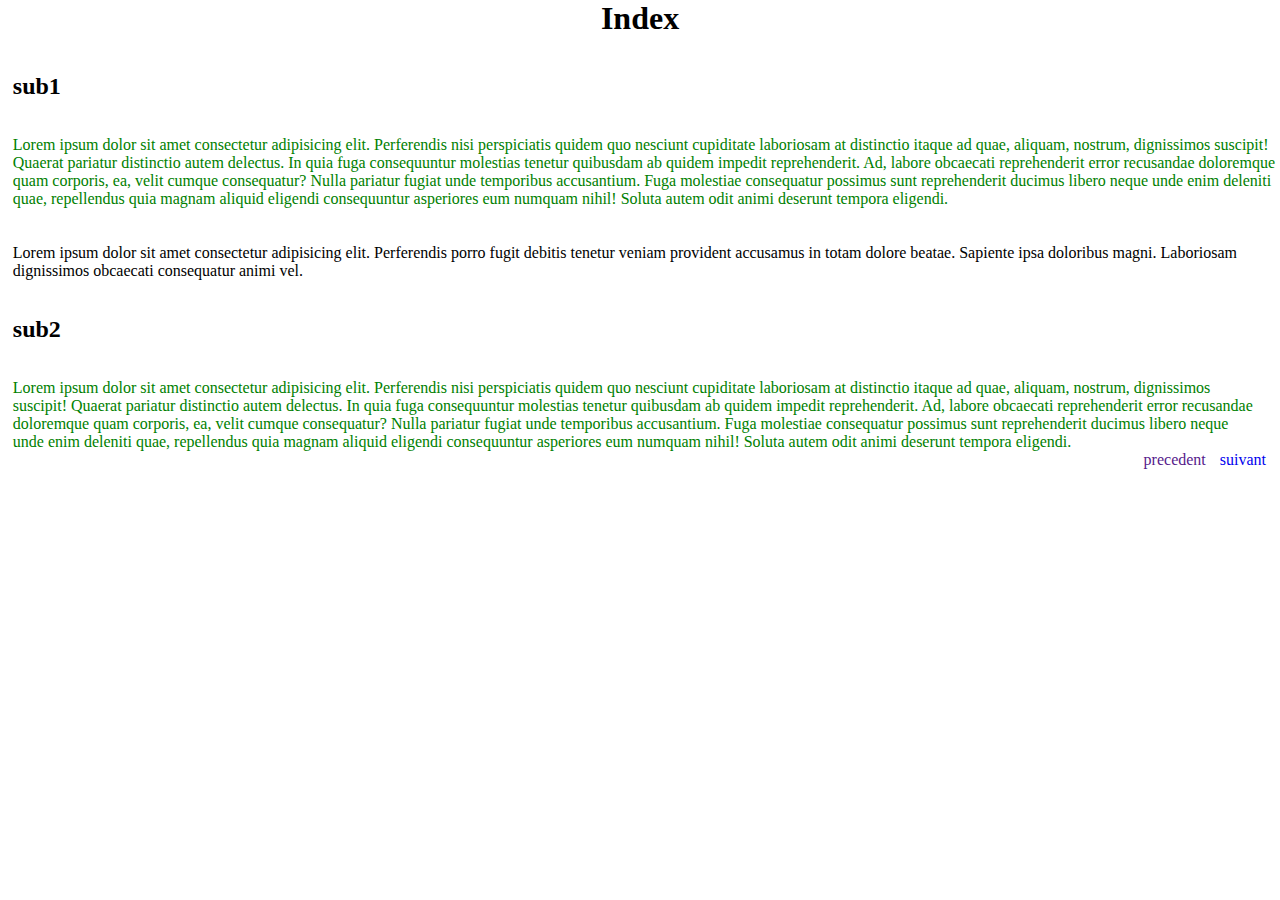
<file: index.html>
<!DOCTYPE html>
<html lang="en">
<head>
    <meta charset="UTF-8">
    <meta name="viewport" content="width=device-width, initial-scale=1.0">
    <title>Document</title>
    <link rel="stylesheet" href="style.css">
</head>
<body>
    <h1 id="index" class="text-center">Index</h1>
    <section>
        <h2 class="space-y-2 ml-1 space-y-1">sub1</h2>
        <p class="ml-1">
            Lorem ipsum dolor sit amet consectetur adipisicing elit. Perferendis nisi perspiciatis quidem quo nesciunt cupiditate laboriosam at distinctio itaque ad quae, aliquam, nostrum, dignissimos suscipit! Quaerat pariatur distinctio autem delectus.
            In quia fuga consequuntur molestias tenetur quibusdam ab quidem impedit reprehenderit. Ad, labore obcaecati reprehenderit error recusandae doloremque quam corporis, ea, velit cumque consequatur? Nulla pariatur fugiat unde temporibus accusantium.
            Fuga molestiae consequatur possimus sunt reprehenderit ducimus libero neque unde enim deleniti quae, repellendus quia magnam aliquid eligendi consequuntur asperiores eum numquam nihil! Soluta autem odit animi deserunt tempora eligendi.
        </p>
        <p class="ml-1 space-y-2">Lorem ipsum dolor sit amet consectetur adipisicing elit. Perferendis porro fugit debitis tenetur veniam provident accusamus in totam dolore beatae. Sapiente ipsa doloribus magni. Laboriosam dignissimos obcaecati consequatur animi vel.</p>
        <h2 class="space-y-2 ml-1 space-y-1">sub2</h2>
        <p class="ml-1 mx-1">
            Lorem ipsum dolor sit amet consectetur adipisicing elit. Perferendis nisi perspiciatis quidem quo nesciunt cupiditate laboriosam at distinctio itaque ad quae, aliquam, nostrum, dignissimos suscipit! Quaerat pariatur distinctio autem delectus.
            In quia fuga consequuntur molestias tenetur quibusdam ab quidem impedit reprehenderit. Ad, labore obcaecati reprehenderit error recusandae doloremque quam corporis, ea, velit cumque consequatur? Nulla pariatur fugiat unde temporibus accusantium.
            Fuga molestiae consequatur possimus sunt reprehenderit ducimus libero neque unde enim deleniti quae, repellendus quia magnam aliquid eligendi consequuntur asperiores eum numquam nihil! Soluta autem odit animi deserunt tempora eligendi.
        </p>
    </section>
    <div id="pagination">
        <a href=""class="space-y-1" >precedent</a>
        <a href="./page1.html">suivant</a>
    </div>
   
   
</body>
</html>
</file>
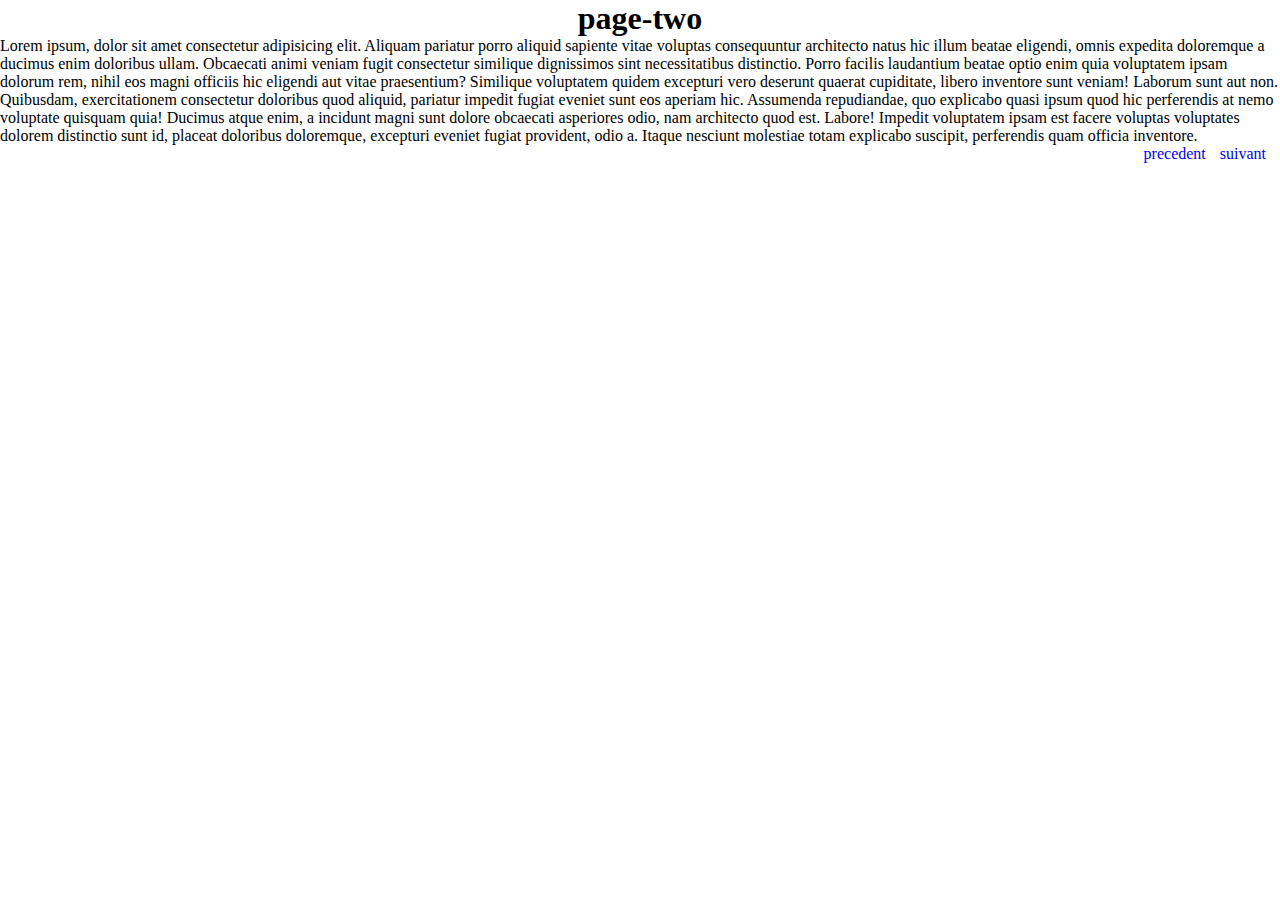
<file: page1.html>
<!DOCTYPE html>
<html lang="en">
<head>
    <meta charset="UTF-8">
    <meta name="viewport" content="width=device-width, initial-scale=1.0">
    <title>page</title>
    <link rel="stylesheet" href="style.css">
</head>
<body>
   <h1 class="text-center">page-two</h1>
   <p>
    Lorem ipsum, dolor sit amet consectetur adipisicing elit. Aliquam pariatur porro aliquid sapiente vitae voluptas consequuntur architecto natus hic illum beatae eligendi, omnis expedita doloremque a ducimus enim doloribus ullam.
    Obcaecati animi veniam fugit consectetur similique dignissimos sint necessitatibus distinctio. Porro facilis laudantium beatae optio enim quia voluptatem ipsam dolorum rem, nihil eos magni officiis hic eligendi aut vitae praesentium?
    Similique voluptatem quidem excepturi vero deserunt quaerat cupiditate, libero inventore sunt veniam! Laborum sunt aut non. Quibusdam, exercitationem consectetur doloribus quod aliquid, pariatur impedit fugiat eveniet sunt eos aperiam hic.
    Assumenda repudiandae, quo explicabo quasi ipsum quod hic perferendis at nemo voluptate quisquam quia! Ducimus atque enim, a incidunt magni sunt dolore obcaecati asperiores odio, nam architecto quod est. Labore!
    Impedit voluptatem ipsam est facere voluptas voluptates dolorem distinctio sunt id, placeat doloribus doloremque, excepturi eveniet fugiat provident, odio a. Itaque nesciunt molestiae totam explicabo suscipit, perferendis quam officia inventore.
   </p>
   <div id="pagination">
    <a href="../index.html"class="space-y-1" >precedent</a>
    <a href="./page2.html">suivant</a>
</div>
</body>
</html>
</file>
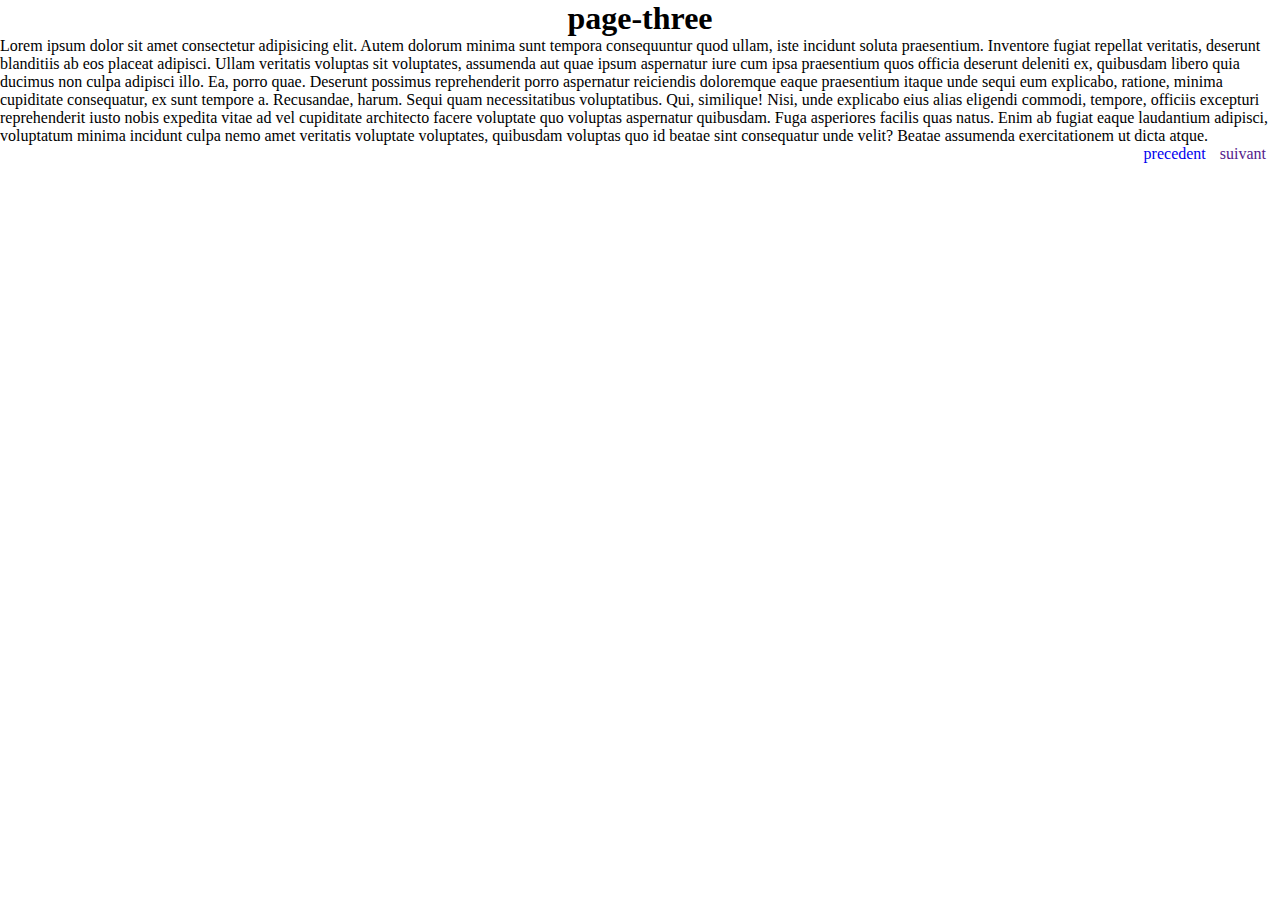
<file: page2.html>
<!DOCTYPE html>
<html lang="en">
<head>
    <meta charset="UTF-8">
    <meta name="viewport" content="width=device-width, initial-scale=1.0">
    <title>Document</title>
    <link rel="stylesheet" href="style.css">
</head>
<body>
    <h1 class="text-center">page-three</h1>
    <p>
        Lorem ipsum dolor sit amet consectetur adipisicing elit. Autem dolorum minima sunt tempora consequuntur quod ullam, iste incidunt soluta praesentium. Inventore fugiat repellat veritatis, deserunt blanditiis ab eos placeat adipisci.
        Ullam veritatis voluptas sit voluptates, assumenda aut quae ipsum aspernatur iure cum ipsa praesentium quos officia deserunt deleniti ex, quibusdam libero quia ducimus non culpa adipisci illo. Ea, porro quae.
        Deserunt possimus reprehenderit porro aspernatur reiciendis doloremque eaque praesentium itaque unde sequi eum explicabo, ratione, minima cupiditate consequatur, ex sunt tempore a. Recusandae, harum. Sequi quam necessitatibus voluptatibus. Qui, similique!
        Nisi, unde explicabo eius alias eligendi commodi, tempore, officiis excepturi reprehenderit iusto nobis expedita vitae ad vel cupiditate architecto facere voluptate quo voluptas aspernatur quibusdam. Fuga asperiores facilis quas natus.
        Enim ab fugiat eaque laudantium adipisci, voluptatum minima incidunt culpa nemo amet veritatis voluptate voluptates, quibusdam voluptas quo id beatae sint consequatur unde velit? Beatae assumenda exercitationem ut dicta atque.
    </p>
    <div id="pagination">
        <a href="./page1.html"class="space-y-1 hidden" >precedent</a>
        <a href="">suivant</a>
    </div>
</body>
</html>
</file>
<file: style.css>
/*elmt{

}
*/
*{
    margin: 0;
    padding: 0;
    box-sizing: border-box;
    list-style-type: none;
   /*border: solid red 1px;*/
}
.text-center{
    text-align: center;
}
a{
    margin-right: 1vh;
    margin-bottom: 4vw 0;
    padding: 5px;
    text-decoration: none;
}
a:hover{
    background-color: red;
    color: white;
}
h2{
    width: fit-content;
}
#index{
    text-align: center;
}

.space-y-1{
    margin-bottom: 2vh;
    margin: 2vh 0;

}
.space-y-2{
    margin: 4vh 0;
}
.ml-1{
    margin-left: 1vw !important;/*peut importe ny ordre avec cas specifique*/
}
.mx-1{
    margin: 0 2vw;
}
h2:hover{
    text-decoration-color:red; 
    color: red;
    text-decoration: underline;
}
section >h2 + p{/*p voalohany eo akaikiny*/
    color: green;
}
div {
    text-align: right;
}
/* flex-box
flex-direction :row ordre d'alignement
gap :
justify-content:space between
align-items*/
</file>
